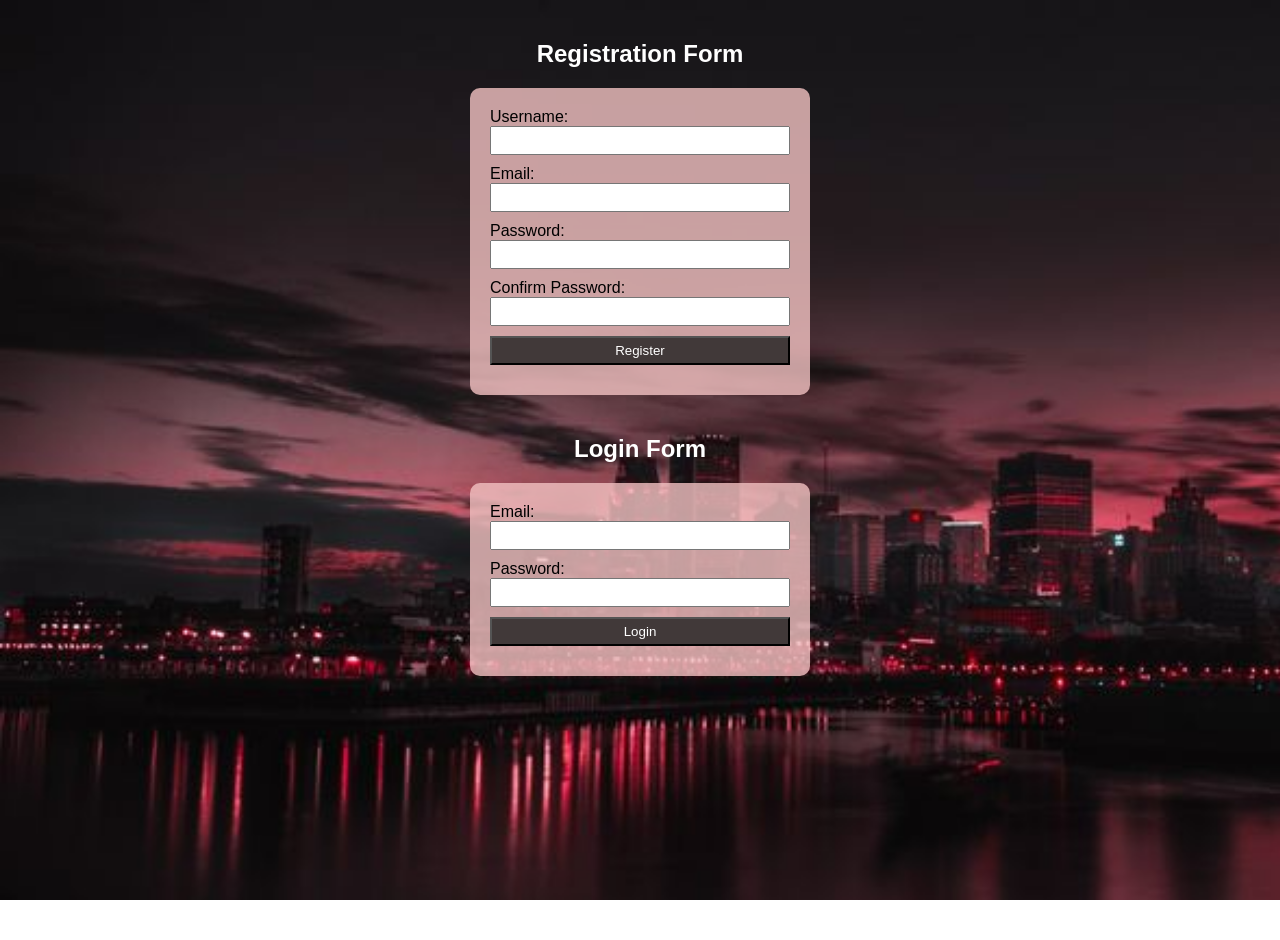
<file: WebDev/Registration/index.html>
<!-- 
     Sanchez, Jamaica Ann B.  
     BSIT - 3A
     Activity 5: Form Validation Using Javascript   
-->

<!DOCTYPE html>
<html lang="en">
<head>
    <meta charset="UTF-8">
    <meta name="viewport" content="width=device-width, initial-scale=1.0">
    <title>Validating a Registration and Login Form Using Javascript</title>
    <link rel="stylesheet" href="style.css">

</head>
<body>

    <div class="form-container">
        <h2>Registration Form</h2>
        <form id="registrationForm" onsubmit="validateRegistrationForm(); return false;">
            Username: <input type="text" id="username" required><br>
            Email: <input type="email" id="email" required><br>
            Password: <input type="password" id="password" required><br>
            Confirm Password: <input type="password" id="cpassword" required><br>
            <input type="submit" value="Register">
        </form>
    </div>

    <div class="form-container">
        <h2>Login Form</h2>
        <form id="loginForm" onsubmit="validateLoginForm(); return false;">
            Email: <input type="email" id="lemail" required><br>
            Password: <input type="password" id="lpassword" required><br>
            <input type="submit" value="Login">
        </form>
    </div>

    <script>
         const users = [];

function validateRegistrationForm() {
    const username = document.getElementById("username").value;
    const email = document.getElementById("email").value;
    const password = document.getElementById("password").value;
    const cpassword = document.getElementById("cpassword").value;

    if (username.length < 3 || username.length > 15 || isUsernameTaken(username)) {
        alert("Invalid username, Username between 3 and 15 characters");
        return;
    }

    if (!isValidEmail(email) || isEmailTaken(email)) {
        alert("Invalid email");
        return;
    }

    if (password.length < 8 || password.length > 20 || password !== cpassword) {
        alert("Invalid password or passwords do not match");
        return;
    }

    users.push({ username, email, password });
    alert("You have registered successfully!");
}

function validateLoginForm() {
    const lemail = document.getElementById("lemail").value;
    const lpassword = document.getElementById("lpassword").value;

    if (!isValidEmail(lemail) || !isEmailTaken(lemail)) {
        alert("Invalid email");
        return;
    }

    const user = users.find(u => u.email === lemail);

    if (!user || user.password !== lpassword) {
        alert("Invalid password");
        return;
    }

    alert("WELCOME " + user.username);
}

function isUsernameTaken(username) {
    return users.some(user => user.username === username);
}

function isEmailTaken(email) {
    return users.some(user => user.email === email);
}

function isValidEmail(email) {
    const emailRegex = /^[^\s@]+@[^\s@]+\.[^\s@]+$/;
    return emailRegex.test(email);
}
    </script>

</body>
</html>
</file>
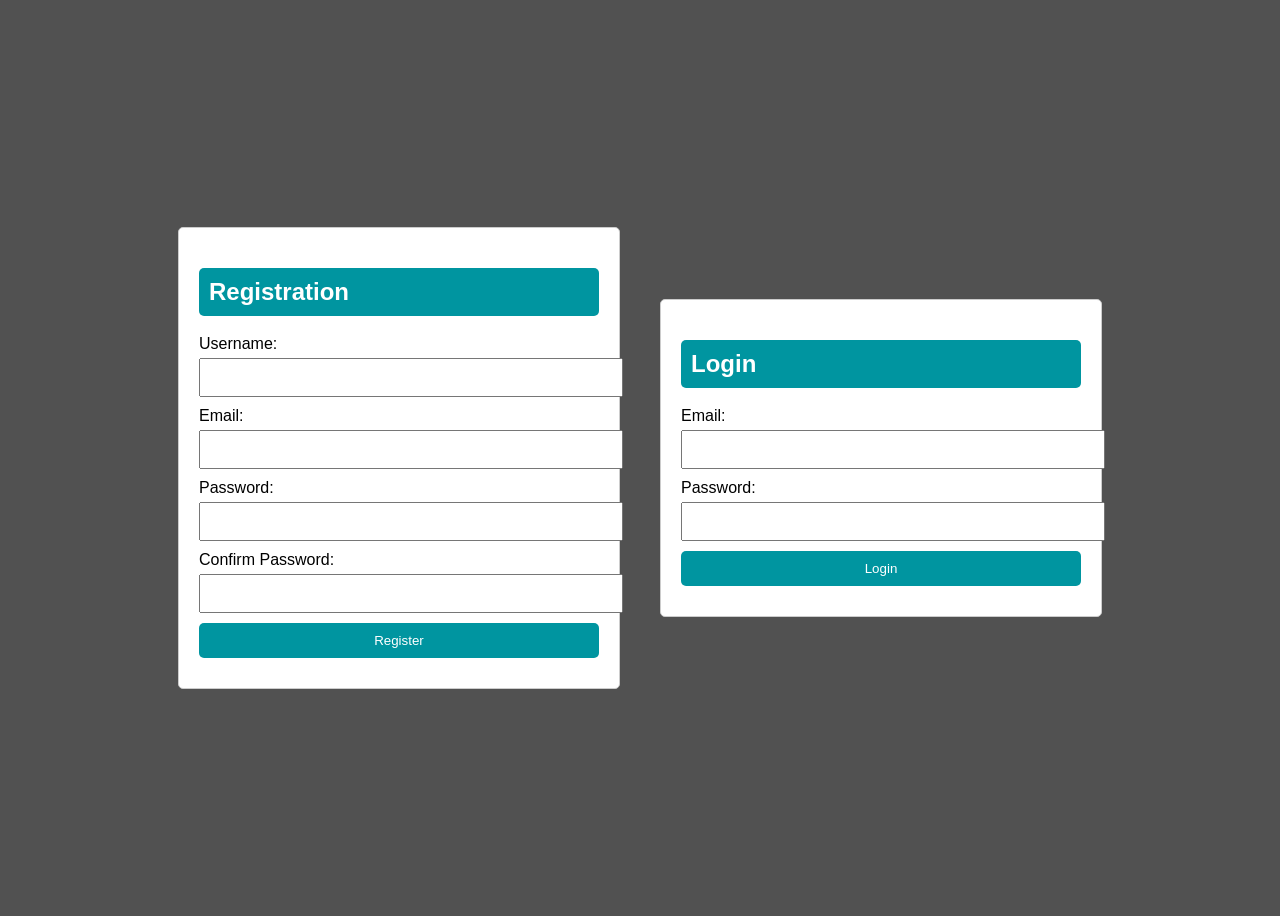
<file: WebDev/Login/Act5_Sanchez.html>
<!-- 
     Sanchez, Jamaica Ann B.  
     BSIT - 3A
     Activity 5: Form Validation Using Javascript   
-->

<!DOCTYPE html>
<head>
  <title>Validating a Registration and Login Form Using Javascript</title>
  <link rel="stylesheet" type="text/css" href="style.css">
</head>
<body>
  <div class="container">
    <div class="form-container">
      <h2>Registration</h2>
      <form id="registrationForm">
        <label for="regUsername">Username:</label>
        <input type="text" id="regUsername" required><br>

        <label for="regEmail">Email:</label>
        <input type="email" id="regEmail" required><br>

        <label for="regPassword">Password:</label>
        <input type="password" id="regPassword" required><br>

        <label for="regConfirmPassword">Confirm Password:</label>
        <input type="password" id="regConfirmPassword" required><br>

        <input type="submit" value="Register">
      </form>
    </div>

    <div class="form-container">
      <h2>Login</h2>
      <form id="loginForm">
        <label for="loginEmail">Email:</label>
        <input type="email" id="loginEmail" required><br>

        <label for="loginPassword">Password:</label>
        <input type="password" id="loginPassword" required><br>

        <input type="submit" value="Login">
      </form>
    </div>
  </div>

  <script src="script.js"></script>
</body>
</html>
</file>
<file: WebDev/Registration/style.css>
/*
     Sanchez, Jamaica Ann B.  
     BSIT - 3A
     Activity 5: Form Validation Using Javascript   
*/

    body {
        font-family: Arial, sans-serif;
        background-image: url("pink.jpg");
        background-size: cover;
        background-repeat: no-repeat;
        background-attachment: fixed;
        margin: 20px;
        display: flex;
        flex-direction: column;
        align-items: center;
        height: 100vh;
    }

    h2 {
        color: #ffffff;
    }

    .form-container {
        margin-bottom: 20px;
        display: flex;
        flex-direction: column;
        align-items: center;
    }

    form {
        background: rgba(243, 194, 194, 0.8);
        padding: 20px;
        border-radius: 10px;
        width: 300px;
    }

    input {
        margin-bottom: 10px;
        padding: 5px;
        width: 100%;
        box-sizing: border-box;
    }

    input[type="submit"] {
        background-color: #413939;
        color: #fff;
        cursor: pointer;
    }

    input[type="submit"]:hover {
        background-color: #413939;
    }

    @media only screen and (max-width: 600px) {
        form {
            width: 80%;
        }
    }
</file>
<file: WebDev/Login/style.css>
/*
     Sanchez, Jamaica Ann B.  
     BSIT - 3A
     Activity 5: Form Validation Using Javascript   
*/

body {
    font-family: Arial, sans-serif;
    background-color: #515151;
    text-align: center;
  }
  
  .container {
    display: flex;
    justify-content: center;
    align-items: center;
    height: 100vh;
  }
  
  .form-container {
    background-color: #fff;
    border: 1px solid #ccc;
    border-radius: 5px;
    padding: 20px;
    width: 400px;
    text-align: left;
    margin: 0 20px;
  }
  
  h2 {
    background-color: #0095a0;
    color: #fff;
    padding: 10px;
    border-radius: 5px;
  }
  
  label {
    display: block;
    margin-bottom: 5px;
  }
  
  input {
    width: 100%;
    padding: 10px;
    margin-bottom: 10px;
  }
  
  input[type="submit"] {
    background-color: #0095a0;
    color: #fff;
    border: none;
    padding: 10px 15px;
    border-radius: 5px;
    cursor: pointer;
  }
</file>
